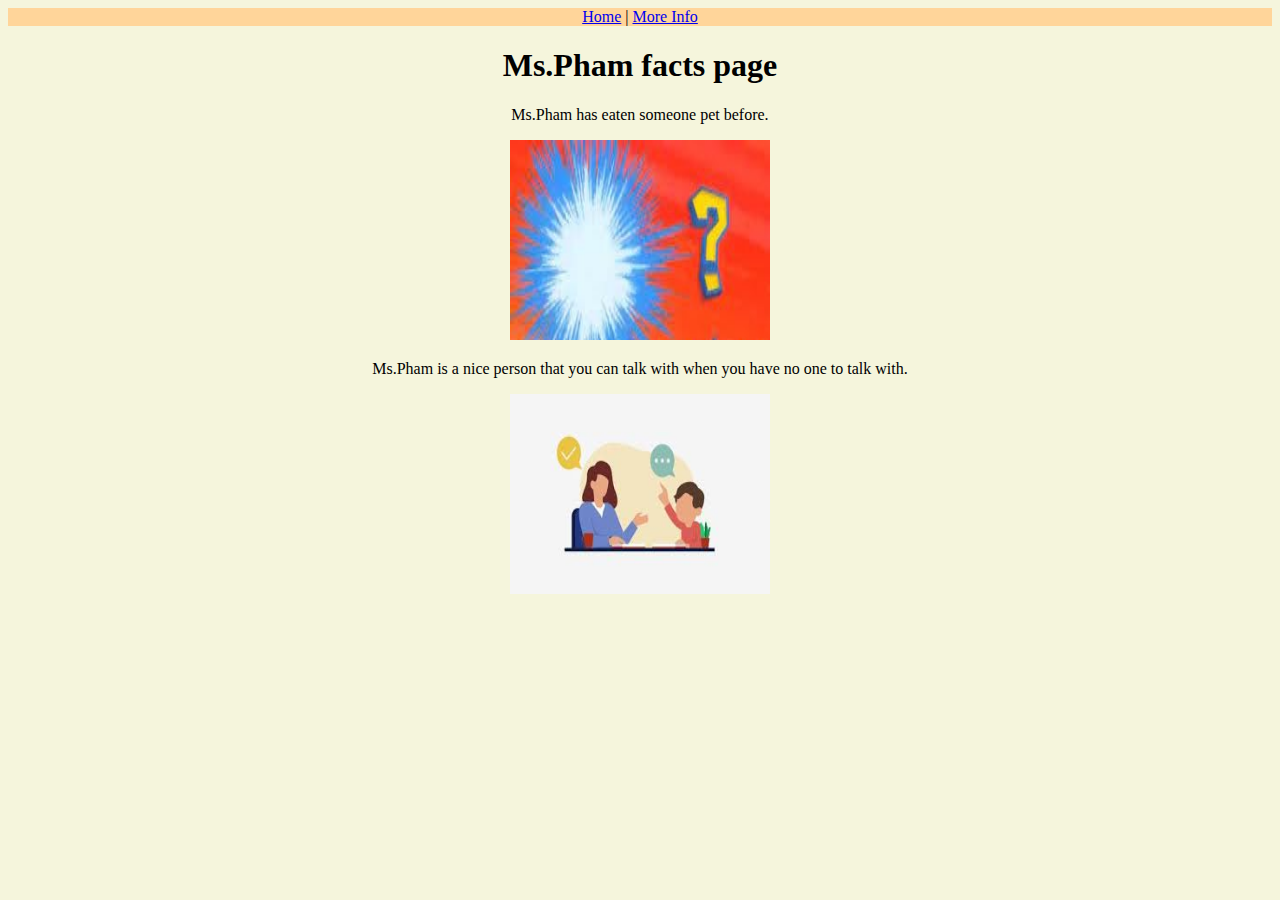
<file: facts.html>
<!DOCTYPE html>
<html>

<head>
  <meta charset="utf-8">
  <meta name="viewport" content="width=device-width">
  <title>replit</title>
  
  <link href="style.css" rel="stylesheet" type="text/css" />
</head>

<body>
 <nav>
<a class="index-link" href="index.html">Home</a> |
<a class="facts-link" href="facts.html">More Info</a>
 </nav>   
  <h1>Ms.Pham facts page</h1>
  <p>Ms.Pham has eaten someone pet before.</p>
 
<img src="[data-uri]">

<p>Ms.Pham is a nice person that you can talk with when you have no one to talk with.</p>

  <img src="[data-uri]">
</body>

</html>
</file>
<file: style.css>
html {
  height: 100%;
  width: 100%;
}
body{
  background-color: beige;
   text-align: center;
}


h1{
  text-align: center;
}

 nav{
  background:#ffd59a; 
  display:block;
 }
 
h2{
  text-align: center;
}

img{
  width: 260px;
  height: 200px;
}

p{
  font-family: cursive;
}
</file>
